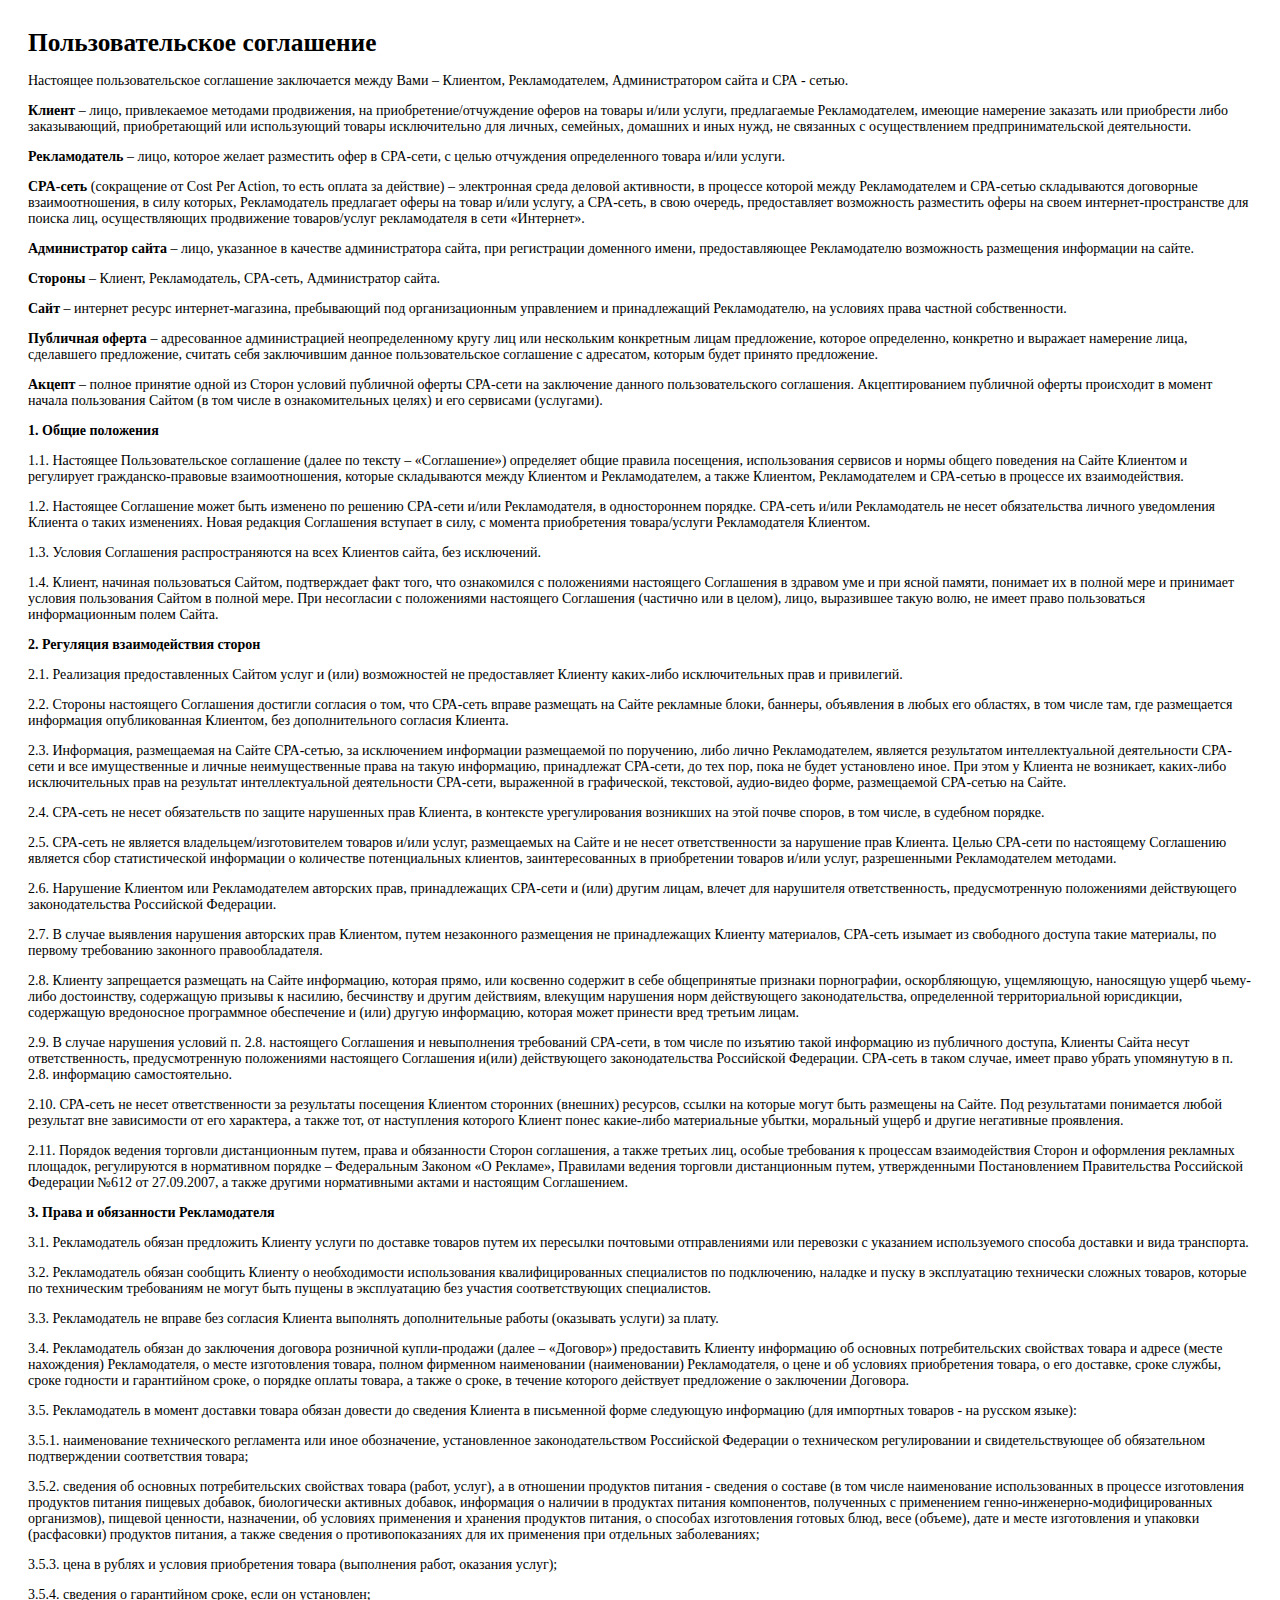
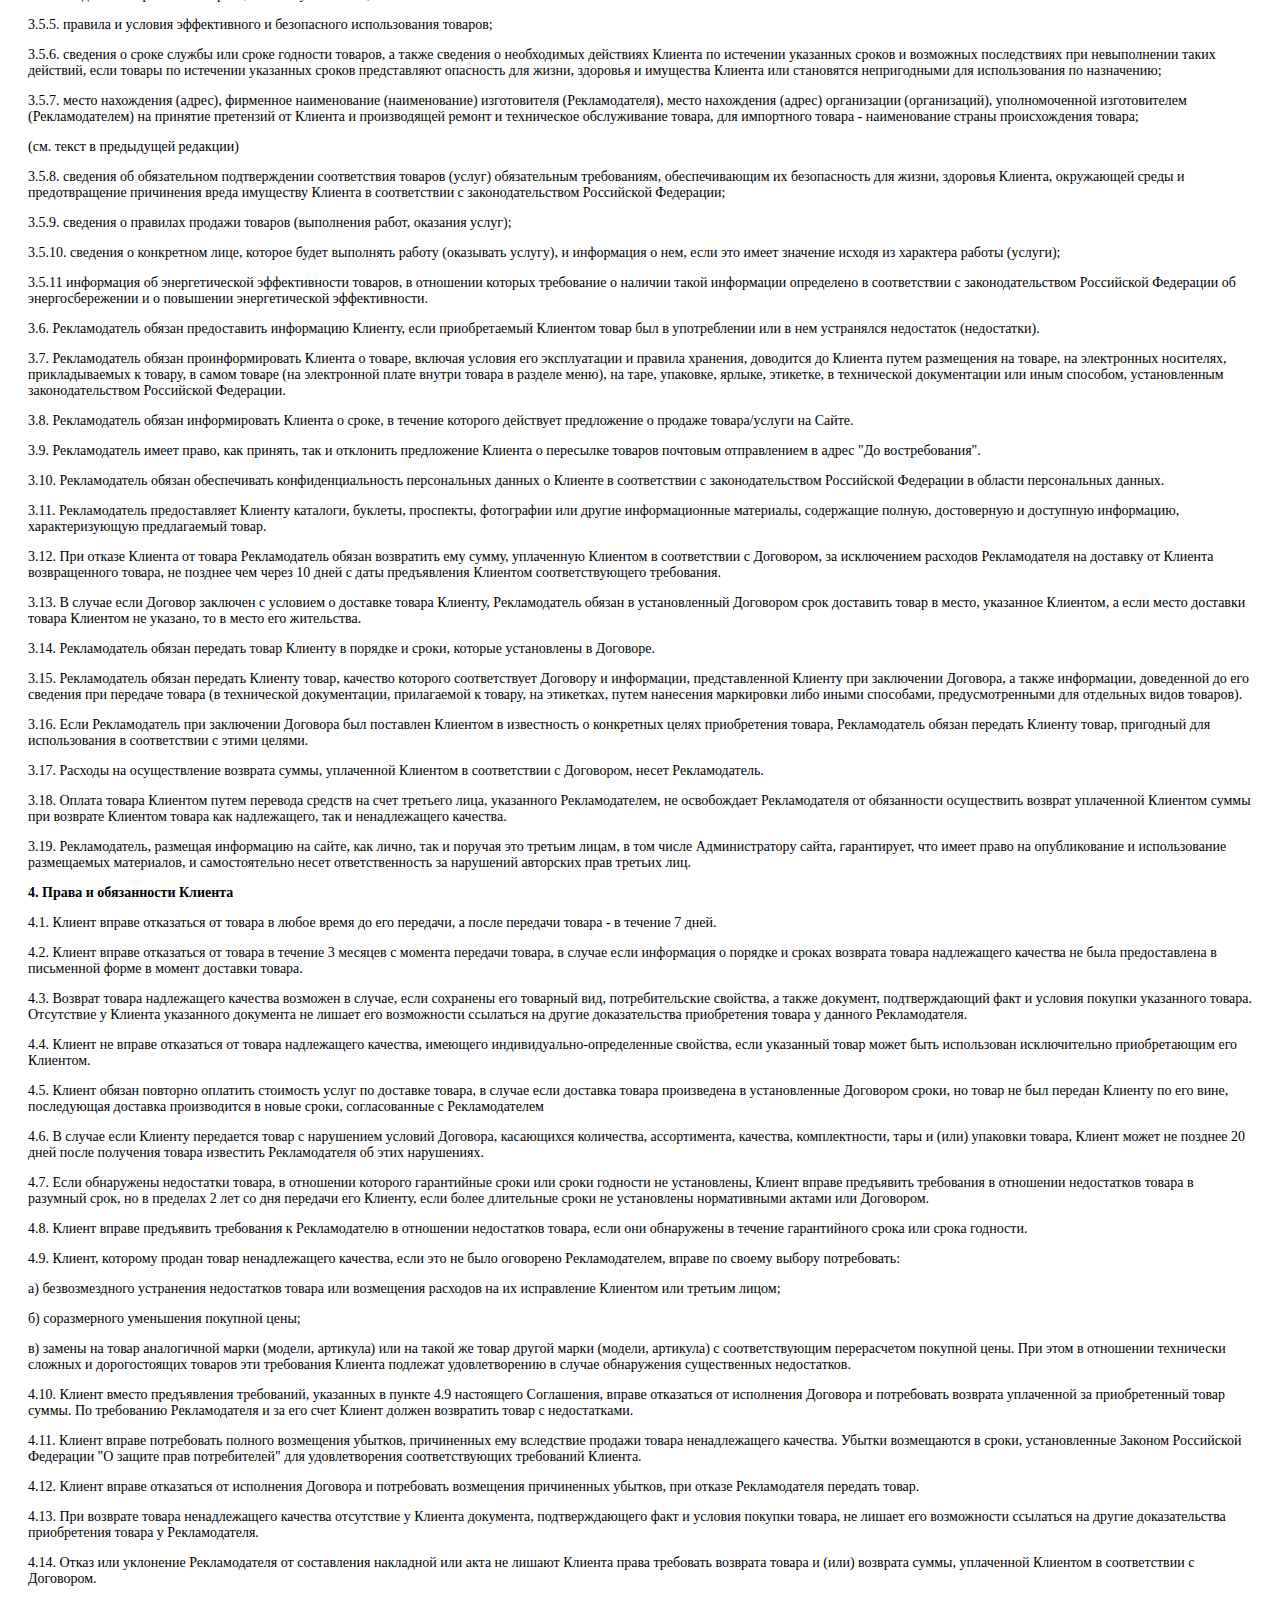
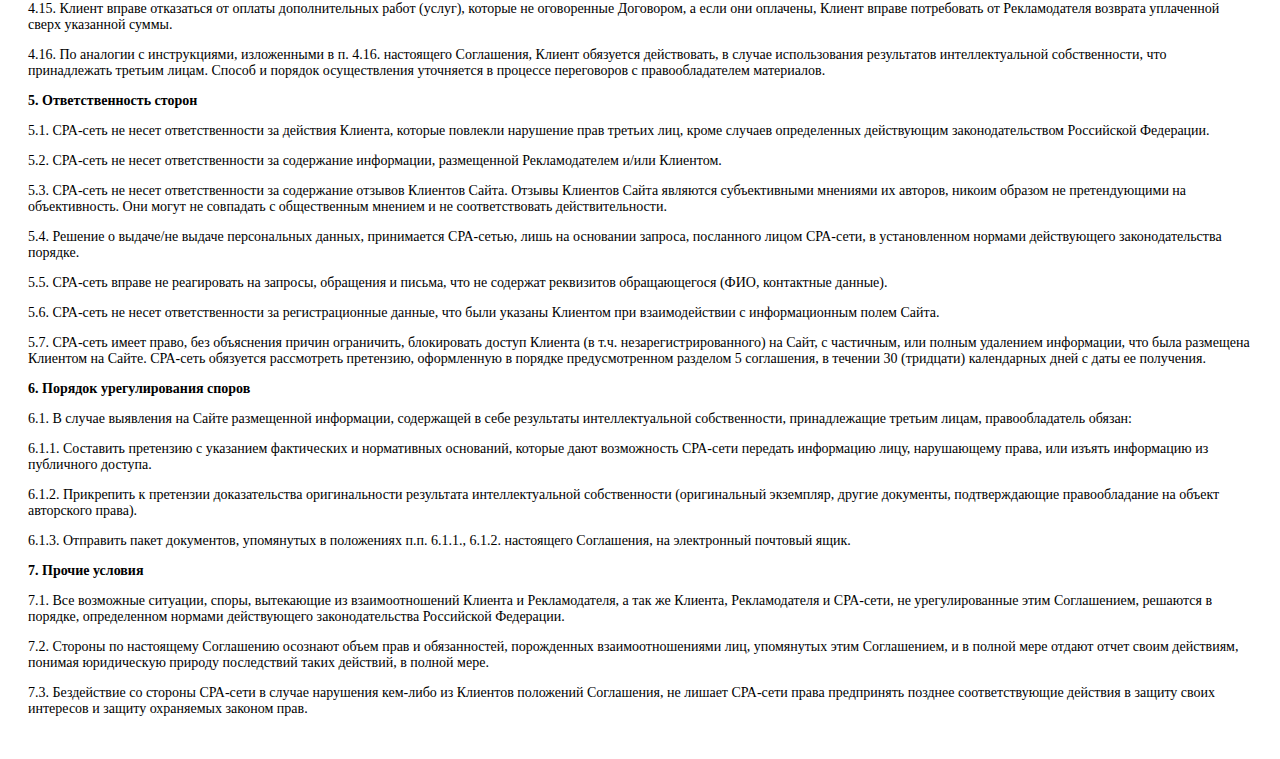
<file: agreement.html>
<html>
<head>
	<title>Пользовательское соглашение</title>
	<meta charset="UTF-8" />
</head>
<body>
<div style="padding: 20px; font-size: 14px;font-family: 'PT Sans';">
	<h1 style="font-family: 'PT Sans'; padding: 0; margin: 0; margin-bottom: 16px; font-size:19pt; font-weight: bold;">Пользовательское соглашение</h1>

	<p>Настоящее пользовательское соглашение заключается между Вами – Клиентом, Рекламодателем, Администратором сайта и СРА - сетью.
	</p>
	<p><strong>Клиент</strong> – лицо, привлекаемое методами продвижения, на приобретение/отчуждение оферов на товары и/или услуги, предлагаемые Рекламодателем, имеющие намерение заказать или приобрести либо заказывающий, приобретающий или использующий товары исключительно для личных, семейных, домашних и иных нужд, не связанных с осуществлением предпринимательской деятельности.
	</p>
	<p><strong>Рекламодатель</strong> – лицо, которое желает разместить офер в CPA-сети, с целью отчуждения определенного товара и/или услуги.
	</p>
	<p><strong>CPA-сеть</strong> (сокращение от Cost Per Action, то есть оплата за действие) – электронная среда деловой активности, в процессе которой между Рекламодателем и СРА-сетью складываются договорные взаимоотношения, в силу которых, Рекламодатель предлагает оферы на товар и/или услугу, а СРА-сеть, в свою очередь, предоставляет возможность разместить оферы на своем интернет-пространстве для поиска лиц, осуществляющих продвижение товаров/услуг рекламодателя в сети «Интернет».
	</p>
	<p><strong>Администратор сайта</strong> – лицо, указанное в качестве администратора сайта, при регистрации доменного имени, предоставляющее Рекламодателю возможность размещения информации на сайте.
	</p>
	<p><strong>Стороны</strong> – Клиент, Рекламодатель, CPA-сеть, Администратор сайта.
	</p>
	<p><strong>Сайт</strong> – интернет ресурс интернет-магазина, пребывающий под организационным управлением и принадлежащий Рекламодателю, на условиях права частной собственности.
	</p>
	<p><strong>Публичная оферта</strong> – адресованное администрацией неопределенному кругу лиц или нескольким конкретным лицам предложение, которое определенно, конкретно и выражает намерение лица, сделавшего предложение, считать себя заключившим данное пользовательское соглашение с адресатом, которым будет принято предложение.
	</p>
	<p><strong>Акцепт</strong> – полное принятие одной из Сторон условий публичной оферты СРА-сети на заключение данного пользовательского соглашения. Акцептированием публичной оферты происходит в момент начала пользования Сайтом (в том числе в ознакомительных целях) и его сервисами (услугами).
	</p>
	<p><strong>1. Общие положения</strong>
	</p>
	<p>1.1. Настоящее Пользовательское соглашение (далее по тексту – «Соглашение») определяет общие правила посещения, использования сервисов и нормы общего поведения на Сайте Клиентом и регулирует гражданско-правовые взаимоотношения, которые складываются между Клиентом и Рекламодателем, а также Клиентом, Рекламодателем и СРА-сетью в процессе их взаимодействия.
	</p>
	<p>1.2. Настоящее Соглашение может быть изменено по решению CPA-сети и/или Рекламодателя, в одностороннем порядке. CPA-сеть и/или Рекламодатель не несет обязательства личного уведомления Клиента о таких изменениях. Новая редакция Соглашения вступает в силу, с момента приобретения товара/услуги Рекламодателя Клиентом.
	</p>
	<p>1.3. Условия Соглашения распространяются на всех Клиентов сайта, без исключений.
	</p>
	<p>1.4. Клиент, начиная пользоваться Сайтом, подтверждает факт того, что ознакомился с положениями настоящего Соглашения в здравом уме и при ясной памяти, понимает их в полной мере и принимает условия пользования Сайтом в полной мере. При несогласии с положениями настоящего Соглашения (частично или в целом), лицо, выразившее такую волю, не имеет право пользоваться информационным полем Сайта.
	</p>
	<p><strong>2. Регуляция взаимодействия сторон</strong>
	</p>
	<p>2.1. Реализация предоставленных Сайтом услуг и (или) возможностей не предоставляет Клиенту каких-либо исключительных прав и привилегий.
	</p>
	<p>2.2. Стороны настоящего Соглашения достигли согласия о том, что СРА-сеть вправе размещать на Сайте рекламные блоки, баннеры, объявления в любых его областях, в том числе там, где размещается информация опубликованная Клиентом, без дополнительного согласия Клиента.
	</p>
	<p>2.3. Информация, размещаемая на Сайте СРА-сетью, за исключением информации размещаемой по поручению, либо лично Рекламодателем, является результатом интеллектуальной деятельности СРА-сети и все имущественные и личные неимущественные права на такую информацию, принадлежат СРА-сети, до тех пор, пока не будет установлено иное. При этом у Клиента не возникает, каких-либо исключительных прав на результат интеллектуальной деятельности СРА-сети, выраженной в графической, текстовой, аудио-видео форме, размещаемой СРА-сетью на Сайте.
	</p>
	<p>2.4. СРА-сеть не несет обязательств по защите нарушенных прав Клиента, в контексте урегулирования возникших на этой почве споров, в том числе, в судебном порядке.
	</p>
	<p>2.5. СРА-сеть не является владельцем/изготовителем товаров и/или услуг, размещаемых на Сайте и не несет ответственности за нарушение прав Клиента. Целью СРА-сети по настоящему Соглашению является сбор статистической информации о количестве потенциальных клиентов, заинтересованных в приобретении товаров и/или услуг, разрешенными Рекламодателем методами.
	</p>
	<p>2.6. Нарушение Клиентом или Рекламодателем авторских прав, принадлежащих СРА-сети и (или) другим лицам, влечет для нарушителя ответственность, предусмотренную положениями действующего законодательства Российской Федерации.
	</p>
	<p>2.7. В случае выявления нарушения авторских прав Клиентом, путем незаконного размещения не принадлежащих Клиенту материалов, СРА-сеть изымает из свободного доступа такие материалы, по первому требованию законного правообладателя.
	</p>
	<p>2.8. Клиенту запрещается размещать на Сайте информацию, которая прямо, или косвенно содержит в себе общепринятые признаки порнографии, оскорбляющую, ущемляющую, наносящую ущерб чьему-либо достоинству, содержащую призывы к насилию, бесчинству и другим действиям, влекущим нарушения норм действующего законодательства, определенной территориальной юрисдикции, содержащую вредоносное программное обеспечение и (или) другую информацию, которая может принести вред третьим лицам.
	</p>
	<p>2.9. В случае нарушения условий п. 2.8. настоящего Соглашения и невыполнения требований СРА-сети, в том числе по изъятию такой информацию из публичного доступа, Клиенты Сайта несут ответственность, предусмотренную положениями настоящего Соглашения и(или) действующего законодательства Российской Федерации. СРА-сеть в таком случае, имеет право убрать упомянутую в п. 2.8. информацию самостоятельно.
	</p>
	<p>2.10. СРА-сеть не несет ответственности за результаты посещения Клиентом сторонних (внешних) ресурсов, ссылки на которые могут быть размещены на Сайте. Под результатами понимается любой результат вне зависимости от его характера, а также тот, от наступления которого Клиент понес какие-либо материальные убытки, моральный ущерб и другие негативные проявления.
	</p>
	<p>2.11. Порядок ведения торговли дистанционным путем, права и обязанности Сторон соглашения, а также третьих лиц, особые требования к процессам взаимодействия Сторон и оформления рекламных площадок, регулируются в нормативном порядке – Федеральным Законом «О Рекламе», Правилами ведения торговли дистанционным путем, утвержденными Постановлением Правительства Российской Федерации №612 от 27.09.2007, а также другими нормативными актами и настоящим Соглашением.
	</p>
	<p><strong>3. Права и обязанности Рекламодателя</strong>
	</p>
	<p>3.1. Рекламодатель обязан предложить Клиенту услуги по доставке товаров путем их пересылки почтовыми отправлениями или перевозки с указанием используемого способа доставки и вида транспорта.
	</p>
	<p>3.2. Рекламодатель обязан сообщить Клиенту о необходимости использования квалифицированных специалистов по подключению, наладке и пуску в эксплуатацию технически сложных товаров, которые по техническим требованиям не могут быть пущены в эксплуатацию без участия соответствующих специалистов.
	</p>
	<p>3.3. Рекламодатель не вправе без согласия Клиента выполнять дополнительные работы (оказывать услуги) за плату.
	</p>
	<p>3.4. Рекламодатель обязан до заключения договора розничной купли-продажи (далее – «Договор») предоставить Клиенту информацию об основных потребительских свойствах товара и адресе (месте нахождения) Рекламодателя, о месте изготовления товара, полном фирменном наименовании (наименовании) Рекламодателя, о цене и об условиях приобретения товара, о его доставке, сроке службы, сроке годности и гарантийном сроке, о порядке оплаты товара, а также о сроке, в течение которого действует предложение о заключении Договора.
	</p>
	<p>3.5. Рекламодатель в момент доставки товара обязан довести до сведения Клиента в письменной форме следующую информацию (для импортных товаров - на русском языке):
	</p>
	<p>3.5.1. наименование технического регламента или иное обозначение, установленное законодательством Российской Федерации о техническом регулировании и свидетельствующее об обязательном подтверждении соответствия товара;
	</p>
	<p>3.5.2. сведения об основных потребительских свойствах товара (работ, услуг), а в отношении продуктов питания - сведения о составе (в том числе наименование использованных в процессе изготовления продуктов питания пищевых добавок, биологически активных добавок, информация о наличии в продуктах питания компонентов, полученных с применением генно-инженерно-модифицированных организмов), пищевой ценности, назначении, об условиях применения и хранения продуктов питания, о способах изготовления готовых блюд, весе (объеме), дате и месте изготовления и упаковки (расфасовки) продуктов питания, а также сведения о противопоказаниях для их применения при отдельных заболеваниях;
	</p>
	<p>3.5.3. цена в рублях и условия приобретения товара (выполнения работ, оказания услуг);
	</p>
	<p>3.5.4. сведения о гарантийном сроке, если он установлен;
	</p>
	<p>3.5.5. правила и условия эффективного и безопасного использования товаров;
	</p>
	<p>3.5.6. сведения о сроке службы или сроке годности товаров, а также сведения о необходимых действиях Клиента по истечении указанных сроков и возможных последствиях при невыполнении таких действий, если товары по истечении указанных сроков представляют опасность для жизни, здоровья и имущества Клиента или становятся непригодными для использования по назначению;
	</p>
	<p>3.5.7. место нахождения (адрес), фирменное наименование (наименование) изготовителя (Рекламодателя), место нахождения (адрес) организации (организаций), уполномоченной изготовителем (Рекламодателем) на принятие претензий от Клиента и производящей ремонт и техническое обслуживание товара, для импортного товара - наименование страны происхождения товара;
	</p>
	<p>(см. текст в предыдущей редакции)
	</p>
	<p>3.5.8. сведения об обязательном подтверждении соответствия товаров (услуг) обязательным требованиям, обеспечивающим их безопасность для жизни, здоровья Клиента, окружающей среды и предотвращение причинения вреда имуществу Клиента в соответствии с законодательством Российской Федерации;
	</p>
	<p>3.5.9. сведения о правилах продажи товаров (выполнения работ, оказания услуг);
	</p>
	<p>3.5.10. сведения о конкретном лице, которое будет выполнять работу (оказывать услугу), и информация о нем, если это имеет значение исходя из характера работы (услуги);
	</p>
	<p>3.5.11 информация об энергетической эффективности товаров, в отношении которых требование о наличии такой информации определено в соответствии с законодательством Российской Федерации об энергосбережении и о повышении энергетической эффективности.
	</p>
	<p>3.6. Рекламодатель обязан предоставить информацию Клиенту, если приобретаемый Клиентом товар был в употреблении или в нем устранялся недостаток (недостатки).
	</p>
	<p>3.7. Рекламодатель обязан проинформировать Клиента о товаре, включая условия его эксплуатации и правила хранения, доводится до Клиента путем размещения на товаре, на электронных носителях, прикладываемых к товару, в самом товаре (на электронной плате внутри товара в разделе меню), на таре, упаковке, ярлыке, этикетке, в технической документации или иным способом, установленным законодательством Российской Федерации.
	</p>
	<p>3.8. Рекламодатель обязан информировать Клиента о сроке, в течение которого действует предложение о продаже товара/услуги на Сайте.
	</p>
	<p>3.9. Рекламодатель имеет право, как принять, так и отклонить предложение Клиента о пересылке товаров почтовым отправлением в адрес "До востребования".
	</p>
	<p>3.10. Рекламодатель обязан обеспечивать конфиденциальность персональных данных о Клиенте в соответствии с законодательством Российской Федерации в области персональных данных.
	</p>
	<p>3.11. Рекламодатель предоставляет Клиенту каталоги, буклеты, проспекты, фотографии или другие информационные материалы, содержащие полную, достоверную и доступную информацию, характеризующую предлагаемый товар.
	</p>
	<p>3.12. При отказе Клиента от товара Рекламодатель обязан возвратить ему сумму, уплаченную Клиентом в соответствии с Договором, за исключением расходов Рекламодателя на доставку от Клиента возвращенного товара, не позднее чем через 10 дней с даты предъявления Клиентом соответствующего требования.
	</p>
	<p>3.13. В случае если Договор заключен с условием о доставке товара Клиенту, Рекламодатель обязан в установленный Договором срок доставить товар в место, указанное Клиентом, а если место доставки товара Клиентом не указано, то в место его жительства.
	</p>
	<p>3.14. Рекламодатель обязан передать товар Клиенту в порядке и сроки, которые установлены в Договоре.
	</p>
	<p>3.15. Рекламодатель обязан передать Клиенту товар, качество которого соответствует Договору и информации, представленной Клиенту при заключении Договора, а также информации, доведенной до его сведения при передаче товара (в технической документации, прилагаемой к товару, на этикетках, путем нанесения маркировки либо иными способами, предусмотренными для отдельных видов товаров).
	</p>
	<p>3.16. Если Рекламодатель при заключении Договора был поставлен Клиентом в известность о конкретных целях приобретения товара, Рекламодатель обязан передать Клиенту товар, пригодный для использования в соответствии с этими целями.
	</p>
	<p>3.17. Расходы на осуществление возврата суммы, уплаченной Клиентом в соответствии с Договором, несет Рекламодатель.
	</p>
	<p>3.18. Оплата товара Клиентом путем перевода средств на счет третьего лица, указанного Рекламодателем, не освобождает Рекламодателя от обязанности осуществить возврат уплаченной Клиентом суммы при возврате Клиентом товара как надлежащего, так и ненадлежащего качества.
	</p>
	<p>3.19. Рекламодатель, размещая информацию на сайте, как лично, так и поручая это третьим лицам, в том числе Администратору сайта, гарантирует, что имеет право на опубликование и использование размещаемых материалов, и самостоятельно несет ответственность за нарушений авторских прав третьих лиц.
	</p>
	<p><strong>4. Права и обязанности Клиента</strong>
	</p>
	<p>4.1. Клиент вправе отказаться от товара в любое время до его передачи, а после передачи товара - в течение 7 дней.
	</p>
	<p>4.2. Клиент вправе отказаться от товара в течение 3 месяцев с момента передачи товара, в случае если информация о порядке и сроках возврата товара надлежащего качества не была предоставлена в письменной форме в момент доставки товара.
	</p>
	<p>4.3. Возврат товара надлежащего качества возможен в случае, если сохранены его товарный вид, потребительские свойства, а также документ, подтверждающий факт и условия покупки указанного товара. Отсутствие у Клиента указанного документа не лишает его возможности ссылаться на другие доказательства приобретения товара у данного Рекламодателя.
	</p>
	<p>4.4. Клиент не вправе отказаться от товара надлежащего качества, имеющего индивидуально-определенные свойства, если указанный товар может быть использован исключительно приобретающим его Клиентом.
	</p>
	<p>4.5. Клиент обязан повторно оплатить стоимость услуг по доставке товара, в случае если доставка товара произведена в установленные Договором сроки, но товар не был передан Клиенту по его вине, последующая доставка производится в новые сроки, согласованные с Рекламодателем
	</p>
	<p>4.6. В случае если Клиенту передается товар с нарушением условий Договора, касающихся количества, ассортимента, качества, комплектности, тары и (или) упаковки товара, Клиент может не позднее 20 дней после получения товара известить Рекламодателя об этих нарушениях.
	</p>
	<p>4.7. Если обнаружены недостатки товара, в отношении которого гарантийные сроки или сроки годности не установлены, Клиент вправе предъявить требования в отношении недостатков товара в разумный срок, но в пределах 2 лет со дня передачи его Клиенту, если более длительные сроки не установлены нормативными актами или Договором.
	</p>
	<p>4.8. Клиент вправе предъявить требования к Рекламодателю в отношении недостатков товара, если они обнаружены в течение гарантийного срока или срока годности.
	</p>
	<p>4.9. Клиент, которому продан товар ненадлежащего качества, если это не было оговорено Рекламодателем, вправе по своему выбору потребовать:
	</p>
	<p>а) безвозмездного устранения недостатков товара или возмещения расходов на их исправление Клиентом или третьим лицом;
	</p>
	<p>б) соразмерного уменьшения покупной цены;
	</p>
	<p>в) замены на товар аналогичной марки (модели, артикула) или на такой же товар другой марки (модели, артикула) с соответствующим перерасчетом покупной цены. При этом в отношении технически сложных и дорогостоящих товаров эти требования Клиента подлежат удовлетворению в случае обнаружения существенных недостатков.
	</p>
	<p>4.10. Клиент вместо предъявления требований, указанных в пункте 4.9 настоящего Соглашения, вправе отказаться от исполнения Договора и потребовать возврата уплаченной за приобретенный товар суммы. По требованию Рекламодателя и за его счет Клиент должен возвратить товар с недостатками.
	</p>
	<p>4.11. Клиент вправе потребовать полного возмещения убытков, причиненных ему вследствие продажи товара ненадлежащего качества. Убытки возмещаются в сроки, установленные Законом Российской Федерации "О защите прав потребителей" для удовлетворения соответствующих требований Клиента.
	</p>
	<p>4.12. Клиент вправе отказаться от исполнения Договора и потребовать возмещения причиненных убытков, при отказе Рекламодателя передать товар.
	</p>
	<p>4.13. При возврате товара ненадлежащего качества отсутствие у Клиента документа, подтверждающего факт и условия покупки товара, не лишает его возможности ссылаться на другие доказательства приобретения товара у Рекламодателя.
	</p>
	<p>4.14. Отказ или уклонение Рекламодателя от составления накладной или акта не лишают Клиента права требовать возврата товара и (или) возврата суммы, уплаченной Клиентом в соответствии с Договором.
	</p>
	<p>4.15. Клиент вправе отказаться от оплаты дополнительных работ (услуг), которые не оговоренные Договором, а если они оплачены, Клиент вправе потребовать от Рекламодателя возврата уплаченной сверх указанной суммы.
	</p>
	<p>4.16. По аналогии с инструкциями, изложенными в п. 4.16. настоящего Соглашения, Клиент обязуется действовать, в случае использования результатов интеллектуальной собственности, что принадлежать третьим лицам. Способ и порядок осуществления уточняется в процессе переговоров с правообладателем материалов.
	</p>
	<p><strong>5. Ответственность сторон</strong>
	</p>
	<p>5.1. СРА-сеть не несет ответственности за действия Клиента, которые повлекли нарушение прав третьих лиц, кроме случаев определенных действующим законодательством Российской Федерации.
	</p>
	<p>5.2. СРА-сеть не несет ответственности за содержание информации, размещенной Рекламодателем и/или Клиентом.
	</p>
	<p>5.3. СРА-сеть не несет ответственности за содержание отзывов Клиентов Сайта. Отзывы Клиентов Сайта являются субъективными мнениями их авторов, никоим образом не претендующими на объективность. Они могут не совпадать с общественным мнением и не соответствовать действительности.
	</p>
	<p>5.4. Решение о выдаче/не выдаче персональных данных, принимается СРА-сетью, лишь на основании запроса, посланного лицом СРА-сети, в установленном нормами действующего законодательства порядке.
	</p>
	<p>5.5. СРА-сеть вправе не реагировать на запросы, обращения и письма, что не содержат реквизитов обращающегося (ФИО, контактные данные).
	</p>
	<p>5.6. СРА-сеть не несет ответственности за регистрационные данные, что были указаны Клиентом при взаимодействии с информационным полем Сайта.
	</p>
	<p>5.7. СРА-сеть имеет право, без объяснения причин ограничить, блокировать доступ Клиента (в т.ч. незарегистрированного) на Сайт, с частичным, или полным удалением информации, что была размещена Клиентом на Сайте. СРА-сеть обязуется рассмотреть претензию, оформленную в порядке предусмотренном разделом 5 соглашения, в течении 30 (тридцати) календарных дней с даты ее получения.
	</p>
	<p><strong>6. Порядок урегулирования споров</strong>
	</p>
	<p>6.1. В случае выявления на Сайте размещенной информации, содержащей в себе результаты интеллектуальной собственности, принадлежащие третьим лицам, правообладатель обязан:
	</p>
	<p>6.1.1. Составить претензию с указанием фактических и нормативных оснований, которые дают возможность СРА-сети передать информацию лицу, нарушающему права, или изъять информацию из публичного доступа.
	</p>
	<p>6.1.2. Прикрепить к претензии доказательства оригинальности результата интеллектуальной собственности (оригинальный экземпляр, другие документы, подтверждающие правообладание на объект авторского права).
	</p>
	<p>6.1.3. Отправить пакет документов, упомянутых в положениях п.п. 6.1.1., 6.1.2. настоящего Соглашения, на электронный почтовый ящик.</a>
	</p>
	<p><strong>7. Прочие условия</strong>
	</p>
	<p>7.1. Все возможные ситуации, споры, вытекающие из взаимоотношений Клиента и Рекламодателя, а так же Клиента, Рекламодателя и СРА-сети, не урегулированные этим Соглашением, решаются в порядке, определенном нормами действующего законодательства Российской Федерации.
	</p>
	<p>7.2. Стороны по настоящему Соглашению осознают объем прав и обязанностей, порожденных взаимоотношениями лиц, упомянутых этим Соглашением, и в полной мере отдают отчет своим действиям, понимая юридическую природу последствий таких действий, в полной мере.
	</p>
	<p>7.3. Бездействие со стороны СРА-сети в случае нарушения кем-либо из Клиентов положений Соглашения, не лишает СРА-сети права предпринять позднее соответствующие действия в защиту своих интересов и защиту охраняемых законом прав.
	</p>
</body>
</html>
</file>
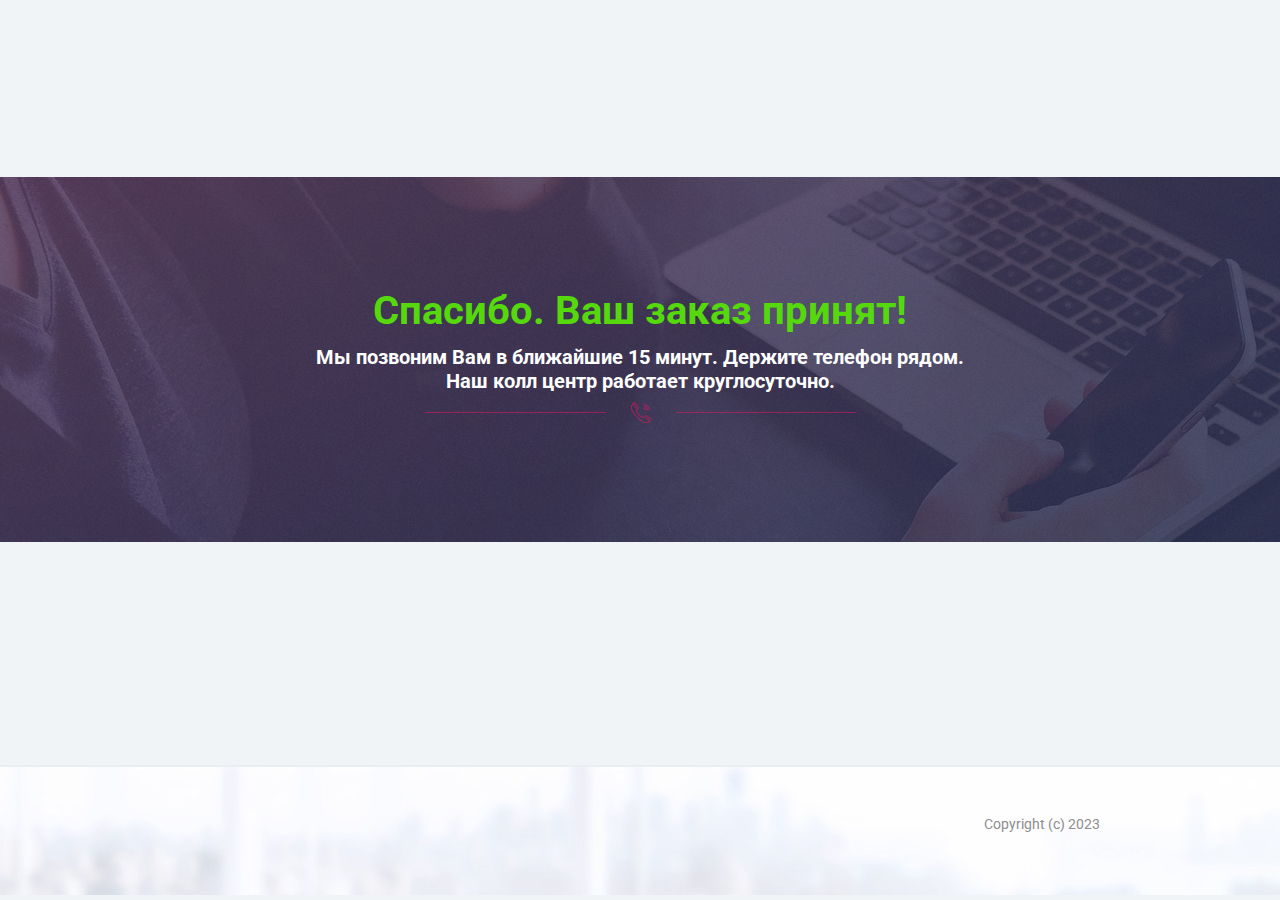
<file: call.html>
<!DOCTYPE html>
<html>

<head>
    <title>Спецпредложение от нашего интернет-магазина, товары по супер цене! Скидки до 80%.</title>
    <meta http-equiv="Content-Type" content="text/html; charset=utf-8">
    <meta name="viewport" content="width=device-width, initial-scale=1.0">

    <link rel="icon" href="/assets_pages/upsells/favicon.ico" type="image/x-icon">
    <link rel="shortcut icon" href="/assets_pages/upsells/favicon.ico" type="image/x-icon">
    <link href='//fonts.googleapis.com/css?family=Roboto:400,300,500,300italic,700&subset=latin,cyrillic'
        rel='stylesheet' type='text/css'>
    <link media="all" href="/assets_pages/upsells/css/main.css?v=0.1" rel="stylesheet" type="text/css">
    <link media="all" href="/assets_pages/upsells/css/hint.css" rel="stylesheet" type="text/css">

    <script src="//ajax.googleapis.com/ajax/libs/jquery/2.1.3/jquery.min.js"></script>
    <script src="/assets_pages/upsells/js/jquery.placeholder.js"></script>
    <script src="/assets_pages/js/lib.js"></script>
    <script src="/assets_pages/upsells/js/init.js"></script>

    <script>
        $(function () {
            $('.btn_ss_holder').click(function () {
                Lib.request('/ContactCollector/ajaxCollect', {
                    fio: '',
                    email: $('#email_subscribe').val(),
                    product_id: '',
                    ip_addr: ''
                }, function (result, data) {
                    if (!result && data)
                        return alert(data);
                    if (result)
                        $('.desc_cc_holder').html('<div class="thanks"><b>Спасибо за участие!</b><br><span>На Вашу почту выслано письмо для подтверждения подписки</span></div>');
                });
            });
        });
    </script>

</head>

<body class="man" style="background-color: #f1f4f6;">
    <div class="first-block">
        <div class="wrapper">
            <div class="wrap">
                <div class="top-title top-title-c">
                    <h2 style="color: #55d90d;">Спасибо. Ваш заказ принят!</h2>
                    <div style="color: white; font-weight: bold;">Мы позвоним Вам в ближайшие 15 минут. Держите телефон
                        рядом.<br />
                        Наш колл центр работает круглосуточно.</div>
                </div>
            </div>
        </div>
    </div>


    <div class="section footer">
        <div class="wrap clearfix">
            <div class="right">
                <p>Copyright (c) 2023</p>
            </div>
        </div>
    </div>

    <!--PopUp-->
    <div class="popup reg_form reg_form_pop">
        <a class="close">Close</a>

        <h2 id="center1">Написать отзыв</h2>

        <div>
            <form id="comment-form" action="" class="clearfix">
                <div>
                    <input type="text" placeholder="Введите ваше имя" required="">
                </div>
                <div>
                    <textarea cols="" rows="8" placeholder="Введите текст отзыва" required=""></textarea>
                </div>
                <button type="submit">Отправить</button>
            </form>
        </div>
    </div>






</body>

</html>
</file>
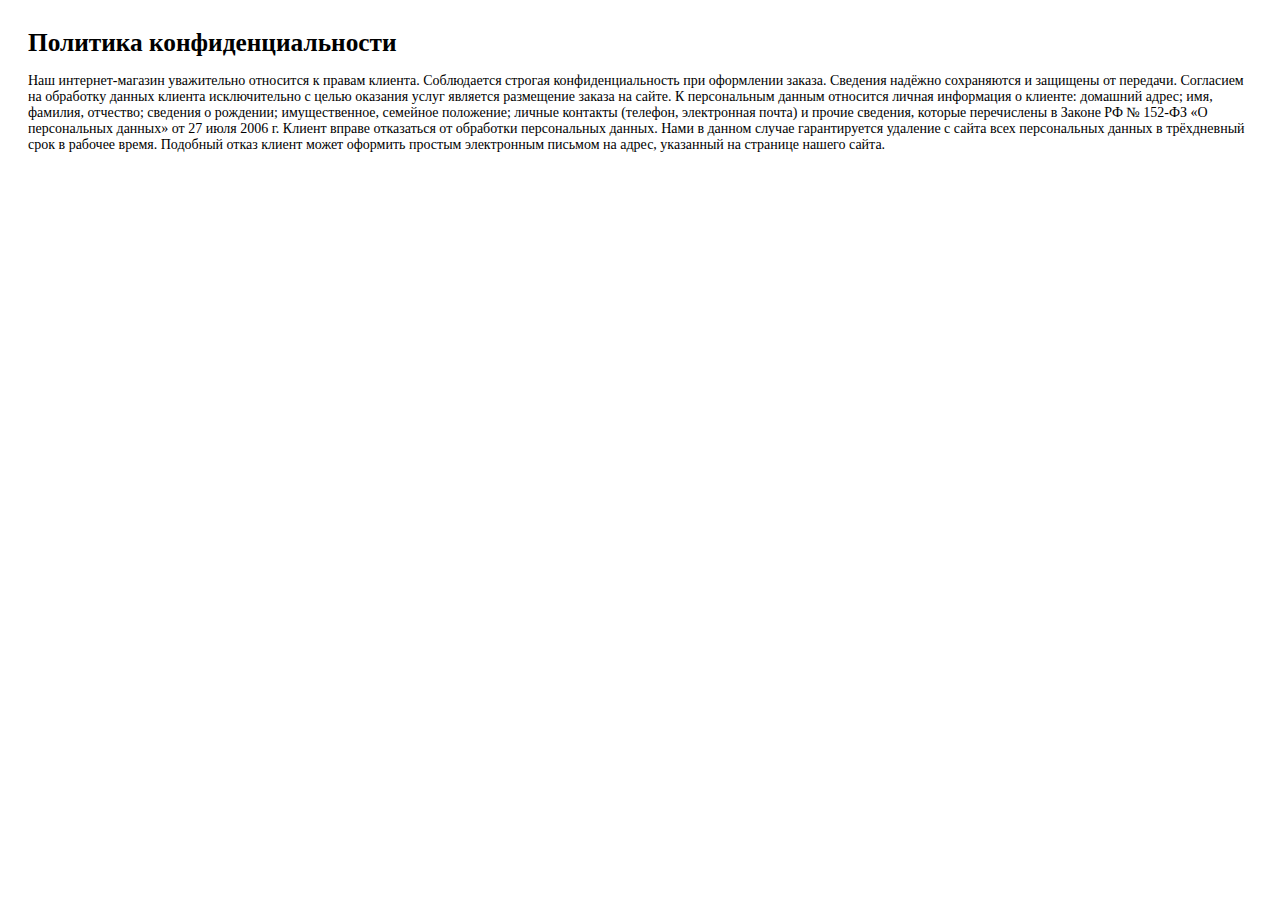
<file: politics.html>
<html>
<head>
	<title>Политика конфиденциальности</title>
<meta charset="UTF-8" />
</head>
<body>
<div style="padding: 20px; font-size: 14px;font-family: 'PT Sans';">
	<h1 style="font-family: 'PT Sans'; padding: 0; margin: 0; margin-bottom: 16px; font-size:19pt; font-weight: bold;">Политика конфиденциальности</h1>
		
Наш интернет-магазин уважительно относится к правам клиента. Соблюдается строгая конфиденциальность при оформлении заказа. Сведения надёжно сохраняются и защищены от передачи.

Согласием на обработку данных клиента исключительно с целью оказания услуг является размещение заказа на сайте.

К персональным данным относится личная информация о клиенте: домашний адрес; имя, фамилия, отчество; сведения о рождении; имущественное, семейное положение; личные контакты (телефон, электронная почта) и прочие сведения, которые перечислены в Законе РФ № 152-ФЗ «О персональных данных» от 27 июля 2006 г.

Клиент вправе отказаться от обработки персональных данных. Нами в данном случае гарантируется удаление с сайта всех персональных данных в трёхдневный срок в рабочее время. Подобный отказ клиент может оформить простым электронным письмом на адрес, указанный на странице нашего сайта.
</body>
</html>
</file>
<file: assets_pages/upsells/css/hint.css>
/*! Hint.css - v1.3.3 - 2014-07-06
* http://kushagragour.in/lab/hint/
* Copyright (c) 2014 Kushagra Gour; Licensed MIT */

/*-------------------------------------*\
	HINT.css - A CSS tooltip library
\*-------------------------------------*/
/**
 * HINT.css is a tooltip library made in pure CSS.
 *
 * Source: https://github.com/chinchang/hint.css
 * Demo: http://kushagragour.in/lab/hint/
 *
 * Release under The MIT License
 *
 */
/**
 * source: hint-core.scss
 *
 * Defines the basic styling for the tooltip.
 * Each tooltip is made of 2 parts:
 * 	1) body (:after)
 * 	2) arrow (:before)
 *
 * Classes added:
 * 	1) hint
 */
.hint, [data-hint] {
  position: relative;
  display: inline-block;
  /**
   * tooltip arrow
   */
  /**
   * tooltip body
   */ }
  .hint:before, .hint:after, [data-hint]:before, [data-hint]:after {
    position: absolute;
    -webkit-transform: translate3d(0, 0, 0);
    -moz-transform: translate3d(0, 0, 0);
    transform: translate3d(0, 0, 0);
    visibility: hidden;
    opacity: 0;
    z-index: 1000000;
    pointer-events: none;
    -webkit-transition: 0.3s ease;
    -moz-transition: 0.3s ease;
    transition: 0.3s ease;
    -webkit-transition-delay: 0ms;
    -moz-transition-delay: 0ms;
    transition-delay: 0ms; }
  .hint:hover:before, .hint:hover:after, .hint:focus:before, .hint:focus:after, [data-hint]:hover:before, [data-hint]:hover:after, [data-hint]:focus:before, [data-hint]:focus:after {
    visibility: visible;
    opacity: 1; }
  .hint:hover:before, .hint:hover:after, [data-hint]:hover:before, [data-hint]:hover:after {
    -webkit-transition-delay: 100ms;
    -moz-transition-delay: 100ms;
    transition-delay: 100ms; }
  .hint:before, [data-hint]:before {
    content: '';
    position: absolute;
    background: transparent;
    border: 6px solid transparent;
    z-index: 1000001; }
  .hint:after, [data-hint]:after {
    content: attr(data-hint);
    background: #fff;
    color: #f5f5f5;
    padding: 8px 10px;
    font-size: 13px;
    line-height: 14px;
    }

/**
 * source: hint-position.scss
 *
 * Defines the positoning logic for the tooltips.
 *
 * Classes added:
 * 	1) hint--top
 * 	2) hint--bottom
 * 	3) hint--left
 * 	4) hint--right
 */
/**
 * set default color for tooltip arrows
 */
.hint--top:before {
  border-top-color: #383838; }

.hint--bottom:before {
  border-bottom-color: #383838; }

.hint--left:before {
  border-left-color: #383838; }

.hint--right:before {
  border-right-color: #383838; }

/**
 * top tooltip
 */
.hint--top:before {
  margin-bottom: -12px; }
.hint--top:after {
  margin-left: -18px; }
.hint--top:before, .hint--top:after {
  bottom: 100%;
  left: 38%; }
.hint--top:hover:after, .hint--top:hover:before, .hint--top:focus:after, .hint--top:focus:before {
  -webkit-transform: translateY(-8px);
  -moz-transform: translateY(-8px);
  transform: translateY(-8px); }

/**
 * bottom tooltip
 */
.hint--bottom:before {
  margin-top: -12px; }
.hint--bottom:after {
  margin-left: -18px; }
.hint--bottom:before, .hint--bottom:after {
  top: 100%;
  left: 50%; }
.hint--bottom:hover:after, .hint--bottom:hover:before, .hint--bottom:focus:after, .hint--bottom:focus:before {
  -webkit-transform: translateY(8px);
  -moz-transform: translateY(8px);
  transform: translateY(8px); }

/**
 * right tooltip
 */
.hint--right:before {
  margin-left: -12px;
  margin-bottom: -6px; }
.hint--right:after {
  margin-bottom: -14px; }
.hint--right:before, .hint--right:after {
  left: 100%;
  bottom: 50%; }
.hint--right:hover:after, .hint--right:hover:before, .hint--right:focus:after, .hint--right:focus:before {
  -webkit-transform: translateX(8px);
  -moz-transform: translateX(8px);
  transform: translateX(8px); }

/**
 * left tooltip
 */
.hint--left:before {
  margin-right: -12px;
  margin-bottom: -6px; }
.hint--left:after {
  margin-bottom: -14px; }
.hint--left:before, .hint--left:after {
  right: 100%;
  bottom: 50%; }
.hint--left:hover:after, .hint--left:hover:before, .hint--left:focus:after, .hint--left:focus:before {
  -webkit-transform: translateX(-8px);
  -moz-transform: translateX(-8px);
  transform: translateX(-8px); }

/**
 * source: hint-color-types.scss
 *
 * Contains tooltips of various types based on color differences.
 *
 * Classes added:
 * 	1) hint--error
 * 	2) hint--warning
 * 	3) hint--info
 * 	4) hint--success
 *
 */
/**
 * Error
 */
.hint--error:after {
  background-color: #b34e4d;
  text-shadow: 0 -1px 0px #592726; }
.hint--error.hint--top:before {
  border-top-color: #b34e4d; }
.hint--error.hint--bottom:before {
  border-bottom-color: #b34e4d; }
.hint--error.hint--left:before {
  border-left-color: #b34e4d; }
.hint--error.hint--right:before {
  border-right-color: #b34e4d; }

/**
 * Warning
 */
.hint--warning:after {
  background-color: #c09854;
  text-shadow: 0 -1px 0px #6c5328; }
.hint--warning.hint--top:before {
  border-top-color: #c09854; }
.hint--warning.hint--bottom:before {
  border-bottom-color: #c09854; }
.hint--warning.hint--left:before {
  border-left-color: #c09854; }
.hint--warning.hint--right:before {
  border-right-color: #c09854; }

/**
 * Info
 */
.hint--info:after {
  width: 120px;  
  background-color: #333;
}
.hint--info.hint--top:before {
  border-top-color: #333; }
.hint--info.hint--bottom:before {
  border-bottom-color: #333; }
.hint--info.hint--left:before {
  border-left-color: #333; }
.hint--info.hint--right:before {
  border-right-color: #333; }

/**
 * Success
 */
.hint--success:after {
  background-color: #458746;
  text-shadow: 0 -1px 0px #1a321a; }
.hint--success.hint--top:before {
  border-top-color: #458746; }
.hint--success.hint--bottom:before {
  border-bottom-color: #458746; }
.hint--success.hint--left:before {
  border-left-color: #458746; }
.hint--success.hint--right:before {
  border-right-color: #458746; }

/**
 * source: hint-always.scss
 *
 * Defines a persisted tooltip which shows always.
 *
 * Classes added:
 * 	1) hint--always
 *
 */
.hint--always:after, .hint--always:before {
  opacity: 1;
  visibility: visible; }
.hint--always.hint--top:after, .hint--always.hint--top:before {
  -webkit-transform: translateY(-8px);
  -moz-transform: translateY(-8px);
  transform: translateY(-8px); }
.hint--always.hint--bottom:after, .hint--always.hint--bottom:before {
  -webkit-transform: translateY(8px);
  -moz-transform: translateY(8px);
  transform: translateY(8px); }
.hint--always.hint--left:after, .hint--always.hint--left:before {
  -webkit-transform: translateX(-8px);
  -moz-transform: translateX(-8px);
  transform: translateX(-8px); }
.hint--always.hint--right:after, .hint--always.hint--right:before {
  -webkit-transform: translateX(8px);
  -moz-transform: translateX(8px);
  transform: translateX(8px); }

/**
 * source: hint-rounded.scss
 *
 * Defines rounded corner tooltips.
 *
 * Classes added:
 * 	1) hint--rounded
 *
 */
.hint--rounded:after {
  border-radius: 4px; }

/**
 * source: hint-effects.scss
 *
 * Defines various transition effects for the tooltips.
 *
 * Classes added:
 * 	1) hint--no-animate
 * 	2) hint--bounce
 *
 */
.hint--no-animate:before, .hint--no-animate:after {
  -webkit-transition-duration: 0ms;
  -moz-transition-duration: 0ms;
  transition-duration: 0ms; }

.hint--bounce:before, .hint--bounce:after {
  -webkit-transition: opacity 0.3s ease, visibility 0.3s ease, -webkit-transform 0.3s cubic-bezier(0.71, 1.7, 0.77, 1.24);
  -moz-transition: opacity 0.3s ease, visibility 0.3s ease, -moz-transform 0.3s cubic-bezier(0.71, 1.7, 0.77, 1.24);
  transition: opacity 0.3s ease, visibility 0.3s ease, transform 0.3s cubic-bezier(0.71, 1.7, 0.77, 1.24); }
</file>
<file: assets_pages/upsells/css/main.css>
/*reset*/
html, body, div, span, applet, object, iframe, h1, h2, h3, h4, h5, h6,
p, blockquote, pre, a, abbr, acronym, address, big, cite, code, del, dfn,
em, img, ins, kbd, q, s, samp, small, strike, strong, sub, sup, tt, var, b,
u, i, center, dl, dt, dd, ol, ul, li, fieldset, form, label, legend, table,
caption, tbody, tfoot, thead, tr, th, td, article, aside, canvas, details,
embed, figure, figcaption, footer, header, menu, nav, output, ruby, section,
summary, time, mark, audio, video { margin: 0; padding: 0; border: 0; outline: 0;}

/* HTML5 display-role reset for older browsers */

article, aside, details, figcaption, figure, footer, header, menu, nav, section, main {display: block;}

ol, ul {list-style: none;}
blockquote, q {quotes: none;}
img{max-width: 100%; height: auto;}
a{text-decoration: underline;}
a:hover{cursor: pointer;}

*::-webkit-input-placeholder {color: #a9a9a9; opacity: 1;}
*:-moz-placeholder {color: #a9a9a9; opacity: 1;}
*::-moz-placeholder {color: #a9a9a9; opacity: 1;}
*:-ms-input-placeholder {color: #a9a9a9; opacity: 1;}
*{margin: 0; padding: 0;}
*{-webkit-box-sizing: border-box; -moz-box-sizing: border-box; box-sizing: border-box;}
button,input{outline: none;}

/* Default settings*/


.hidden{display: none;}
.clear{clear: both;height: 0px;}
.invis{display: none;}
.left{float: left;}
.right{float: right;}
.center{text-align: center;}
.clearfix:after{content: '';display: block;clear: both;}

/*Site settings*/
h1,h2,h3,h4,h5,h6{font-weight: 400;}
b, strong{font-weight: 500;}
i{font-style: italic;}

.opacity-75{
    -ms-filter: "progid:DXImageTransform.Microsoft.Alpha(Opacity=75)";
    filter: alpha(opacity=75);
    -moz-opacity: 0.75;
    -khtml-opacity: 0.75;
    opacity: 0.75;
}
.shadow-text{
    text-shadow: 1px 1px 1px rgba(0, 0, 0, 0.6);
}
.shadow-55{
    -webkit-box-shadow: 0px 1px 2px 0px rgba(0, 0, 0, 0.55);
    -moz-box-shadow:    0px 1px 2px 0px rgba(0, 0, 0, 0.55);
    box-shadow:         0px 1px 2px 0px rgba(0, 0, 0, 0.55);
}
.border-5{
    -webkit-border-radius: 4px;
    -moz-border-radius: 4px;
    border-radius: 4px;
}
.animate {
    -webkit-transition: all 0.3s;
    -moz-transition:    all 0.3s;
    -o-transition:      all 0.3s;
    -ms-transition:     all 0.3s;
    transition:         all 0.3s;
}
.col-v{color: #ee1562;}
.col-s{color: #8d8d8d;}
.col-m{color: #242424;}
.mob-vis{
    display: none;
}

/*structure*/
html{
    -ms-text-size-adjust: 100%;
    -webkit-text-size-adjust: 100%;
}
body{
    position: relative;
    width: 100%;
    min-width: 320px;
    padding: 0px;
    margin: 0px auto;
    font-family: 'Roboto', 'Helvetica', 'Arial', sans-serif;
    font-size: 16px;
    line-height: 1.5em;
    color: #242424;
    font-weight: 400;
    overflow-x:hidden;
}
.section, .wrap, .container{
    position: relative;
}
.section{
    width: 100%;
}
.wrap{
    width: 960px;
    padding: 0px 20px;
    margin: 0 auto;
}
.tov-button{
    position: relative;
    display: block;
    outline: 0;
    border: 0;
    width: 200px;
    height: 50px;
    line-height: 50px;
    font-size: 16px;
    text-align: center;
    background: #ff2b48; 
    background: -moz-linear-gradient(top,  #ff2b48 0%, #e00d58 100%);
    background: -webkit-linear-gradient(top,  #ff2b48 0%,#e00d58 100%); 
    background: linear-gradient(to bottom,  #ff2b48 0%,#e00d58 100%);
    filter: progid:DXImageTransform.Microsoft.gradient( startColorstr='#ff2b48', endColorstr='#e00d58',GradientType=0 );
    border-bottom: 2px solid #BD0041;
    text-transform: uppercase;
    cursor: pointer;
    text-decoration: none;
    font-family: 'Roboto', 'Helvetica', 'Arial', sans-serif;
    font-weight: 500;
    color: #fff;
    text-shadow: 0px 0px 8px rgba(0, 0, 0, 0.25);
    -webkit-border-radius: 4px;
    -moz-border-radius: 4px;
    border-radius: 4px;
}
.added{
    background: #999;
    border: 0;
    text-shadow: none;
}
form>div{
    position: relative;
    padding-bottom: 15px;
}
form input, form textarea{
    position: relative;
    display: block;
    outline: 0;
    border: 0;
    margin: 0 auto;
    background: #fff;
    text-indent: 15px;
    font-size: 16px;
    border: 1px solid #d6d6d6;
    -webkit-border-radius: 4px;
    -moz-border-radius: 4px;
    border-radius: 4px;
    font-family: 'Roboto', 'Helvetica', 'Arial', sans-serif;
    font-weight: 400;
}
form input:focus{
    border-color: #b6b6b6;
}


.block-1{
    background: url(../img/top-bg.jpg) center top no-repeat #fbfaff;
}
.block-1 .wrap{
    height: 220px;
    padding: 0px;
}
.block-1 .wrap>img{
    position: absolute;
    display: block;
    left: -22px;
    bottom: 0;
}
.top-title{
    padding: 110px 0;
    text-align: center;
}
.top-title>h2{
    font-size: 40px;
    line-height: 1.2em;
    padding-bottom: 10px;
    font-weight: 700;
    color: #ee1562;   
}
.top-title>div{
    font-size: 20px;
    line-height: 1.2em;
    padding-bottom: 30px;
    font-weight: 500;
    background: url(../img/phone-icon.png) center bottom no-repeat;
}
.top-title>p{
    padding-top: 14px;
    font-style: italic;
    color: #8d8d8d;
}
.block-2{
    background: url(../img/title-bg.jpg) repeat;
}
.block-2 .wrap{
    padding: 20px;
    text-align: center;
    text-transform: uppercase;
    color: #fff;
    font-weight: 400;
}
.block-2 h1{
    font-size: 24px;
    line-height: 1.5em;
    font-weight: 500;
    padding-bottom: 5px;
}
.block-2 .wrap>p{
    font-size: 18px;
    line-height: 1.5em;
}
.block-3{
    background: #f1f4f6;
}
.block-3 .wrap{
    padding: 60px 20px;
}
.block-3 .tov-item{
    position: relative;
    padding: 30px 20px;
    margin-bottom: 50px;
    background: #fff;
    border-bottom: 2px solid #dee1e3;
}
.block-3 .tov-item-sale{
    position: absolute;
    display: block;
    width: 80px;
    height: 43px;
    padding: 6px 0 0 12px;
    background: url(../img/sale-tag.png) 0 0 no-repeat;
    color: #fff;
    font-weight: 700;
    font-size: 24px;
    top: 24px;
    left: -9px;
    z-index: 888;
}
.block-3 .tov-left-cont{
    position: relative;
    float: left;
    width: 400px;
}
.block-3 .tov-gal-big{
    position: relative;
    float: left;
    width: 350px;
    height: 350px;
    margin-top: 30px;
}
.block-3 .tov-gal-big>img{
    display: block;
    margin: 0 auto;
}
.block-3 .tov-gal-list{
    position: relative;
    float: right;
    width: 50px;
}
.block-3 .tov-gal-list>span{
    position: relative;
    display: inline-block;
    width: 50px;
    height: 50px;
    margin-bottom: 10px;
    overflow: hidden;
    border: 1px solid #d9d9d9;
    cursor: pointer;
}
.block-3 .tov-gal-list>span:hover{
    border-color: #ff0d58;
}
.block-3 .tov-gal-list>span.active{
    -ms-filter: "progid:DXImageTransform.Microsoft.Alpha(Opacity=35)";
    filter: alpha(opacity=35);
    -moz-opacity: 0.35;
    -khtml-opacity: 0.35;
    opacity: 0.35;
}
.block-3 .tov-gal-list>span.active:hover{
    border-color: #d9d9d9;
    cursor: default;
}
.block-3 .tov-adv{
    position: relative;
    padding: 20px 0 0 0;
}
.block-3 .tov-adv>li{
    position: relative;
    float: left;
    width: 40px;
    height: 40px;
    margin-right: 25px;
    background: url(../img/adv-icon2.png) no-repeat;
    cursor: pointer;
}
.block-3 .tov-adv>li:nth-child(1){
    background-position: 0 0;
}
.block-3 .tov-adv>li:nth-child(2){
    background-position: 0 -40px;
}
.block-3 .tov-adv>li:nth-child(3){
    background-position: 0 -80px;
}
.block-3 .tov-info{
    position: relative;
    float: right;
    width: 430px;
}
.block-3 .tov-info h3{
    position: relative;
    font-weight: 500;
    font-size: 32px;
    line-height: 1.2em;
    padding-bottom: 25px;
    margin-top: -5px;
}
.block-3 .tov-info-rate{
    position: relative;
    width: 92px;
    height: 16px;
    background: url(../img/rating.png) 0 0 no-repeat;
}
.block-3 .tov-rate-1 .tov-info-rate{
    background-position: 0 0;
}
.block-3 .tov-rate-2 .tov-info-rate{
    background-position: 0 -16px;
}
.block-3 .tov-info-cost{
    position: relative;
    padding-top: 30px;
    
}
.block-3 .tov-info-cost:before{
    content: 'Цена:';
    display: block;
    position: relative;
    font-weight: 500;
    padding-bottom: 5px;
    font-size: 18px;
}
.block-3 .tov-info-cost>span{
    position: relative;
    display: inline-block;
    font-weight: 500; 
}
.block-3 .old-cost{
    margin-right: 25px;
    font-size: 20px;
    line-height: 1em;
    text-decoration: line-through;
    color: #ee1562;
}
.block-3 .new-cost{
    font-size: 32px;
    line-height: 1em;
}
.block-3 .tov-info-cost>span small{
    font-size: 16px;
    font-weight: 700;
    margin-left: -2px;
}
.block-3 .tov-info-text{
    padding-top: 22px;
    font-size: 14px;
}
.block-3 .tov-button{
    margin-top: 30px;
}
.block-3 .tov-button:hover{
    top: -1px;
}
.block-4{
    background: #f1f4f6;
    padding-bottom: 100px;
}
.block-4 .rew-title{
    position: relative;
    padding-bottom: 10px;
    font-size: 32px;
    line-height: 1em;
    font-weight: 500;
    border-bottom: 1px solid #ddd;
}
.block-4 .rew-title:before{
    content: '';
    position: absolute;
    display: block;
    width: 120px;
    height: 2px;
    background: #ee1562;
    bottom: -2px;
    left: 0;
}
.block-4 .add-rew{
    position: relative;
    display: inline-block;
    float: right;
    padding: 14px 18px 12px;
    font-size: 16px;
    line-height: 1em;
    background: #68b702;
    border-bottom: 2px solid #6E9E2F;
    color: #fff;
    cursor: pointer;
    -webkit-border-radius: 4px;
    -moz-border-radius: 4px;
    border-radius: 4px;
}
.block-4 .add-rew:hover{
    background: #76C116;
}
.block-4 .rew-cont{
    padding: 40px 0;
}
.block-4 .rew-item{
    position: relative;
    padding-bottom: 20px;
    margin-bottom: 40px;
    border-bottom: 1px solid #ddd;
}
.block-4 .rew-item:last-child{
    border-bottom: 0;
    margin-bottom: 0;
}
.block-4 .rew-img{
    position: relative;
    float: left;
    width: 114px;
    height: 114px;
    -webkit-border-radius: 4px;
    -moz-border-radius: 4px;
    border-radius: 4px;
    overflow: hidden;
    background: url(../img/rew-bg.png) center top no-repeat;
}
.block-4 .rew-img>img{
    display: block;
}
.block-4 .rew-text{
    position: relative;
    padding-left: 140px;
}
.block-4 .rew-text>span{
    color: #8d8d8d;
    font-size: 16px;
}
.block-4 .rew-text>span b{
    color: #242424;
    margin-right: 5px;
    font-size: 18px;
}
.block-4 .rew-text>p{
   padding-top: 10px;
   font-size: 14px; 
}
.block-4 .rew-rating{
    position: relative;
    padding-top: 20px;
    text-align: right;
    color: #8d8d8d;
    font-size: 14px;
    line-height: 34px;
}
.block-4 .rew-rating span{
    position: relative;
    display: inline-block;
    line-height: 34px;
    vertical-align: middle;
}
.block-4 .rew-rating .rew-plus{
    color: #68b702;
}
.block-4 .rew-rating .rew-minus{
    color: #fb2533;
}
.block-4 .rew-rating .rew-but{
    width: 34px;
    height: 34px;
    cursor: pointer;
}
.block-4 .rew-rating .rew-col{
    width: 30px;
    padding-left: 8px;
    text-align: left;
    font-weight: 500;
}
.block-4 .rew-minus .rew-but{
    background: url(../img/dislike.png) center top no-repeat;
}
.block-4 .rew-plus .rew-but{
    background: url(../img/like.png) center top no-repeat;
}
.block-4 .rew-rating .rew-but:hover{
    background-position: center bottom;
}
.block-4 .all-rew{
    position: relative;
    width: 100%;
    padding: 8px 0 5px;
    text-align: center;
    cursor: pointer;
    background: #e3e9ed;
    font-weight: 400;
    font-size: 14px;
}
.block-4 .all-rew:hover{
    background: #D5DCE0;
}
.footer{
    height: 130px;
    padding-top: 45px;
    background: url(../img/top-bg.jpg) center top no-repeat #fbfaff;
    border-top: 2px solid #EAEEF1;
    color: #8d8d8d;
    font-size: 14px;
}
.footer .right{
    text-align: right;
}
.footer .left{
    color: #242424;
}
.foot-logo{
    min-height: 47px;
    padding-left: 54px;
    background: url(../img/logo-mag.png) left top no-repeat;
}
.footer .left p{
    padding: 2px 0 0 0;
}

.popup {
    width: 440px;
    padding: 30px;
    margin-left: -220px;
    position:fixed;
    top:10%;
    left:50%;
    display:none;
    overflow:hidden;
    -webkit-box-shadow: 0px 0px 20px 0px rgba(0, 0, 0, 0.7);
    -moz-box-shadow:    0px 0px 20px 0px rgba(0, 0, 0, 0.7);
    box-shadow:         0px 0px 20px 0px rgba(0, 0, 0, 0.7);
    background: #fafafa;
    z-index:9999;
    -webkit-border-radius: 4px;
    -moz-border-radius: 4px;
    border-radius: 4px;
}
.popup h2{
    font-size: 32px;
    line-height: 1em;
    text-align: center;
    font-weight: 500;
    text-transform: uppercase;
}
.popup form{
    padding-top: 30px;
}
.popup form input, .popup form textarea{
    width: 100%;
}
.popup form input{
    height: 50px;
    line-height: 50px;
}
.popup form textarea{
    padding-top: 15px;
}
.popup form button{
    border: 0;
    outline: 0;
    position: relative;
    display: block;
    width: 100%;
    height: 58px;
    line-height: 58px;
    font-size: 22px;
    line-height: 1em;
    background: #68b702;
    border-bottom: 2px solid #6E9E2F;
    color: #fff;
    cursor: pointer;
    -webkit-border-radius: 4px;
    -moz-border-radius: 4px;
    border-radius: 4px;
    font-family: 'Roboto', 'Helvetica', 'Arial', sans-serif;
    font-weight: 500;
}
.popup a.close {
    width:20px;
    height:20px;
    display:block;
    text-indent:-9999px;
    position:absolute;
    top: 5px;
    right: 5px;
    background:url(../img/close.png) no-repeat;
}

/**********popup with form**********/
 #overlay {
    width:100%;
    height:100%;
    position:fixed;
    top:0;
    left:0;
    display:none;
    background:#000;
    opacity:0.8;
    z-index: 999;
}

.man .block-1 .top-title>h2{
    color: #0aa150;
}
.man .block-1 .top-title>div{
    background: url(../img/phone-icon-2.png) center bottom no-repeat;
}
.man  .block-2{
    background: url(../img/title-bg-2.jpg) repeat;
}
.man  .block-3 .tov-item-sale{
    background: url(../img/sale-tag-2.png) 0 0 no-repeat;
}
.man  .block-3 .tov-info-rate{
    background: url(../img/rating-2.png) 0 0 no-repeat;
}
.man .block-3 .old-cost {
    color: #00b152;
}
.man .tov-button{
    background: #0db539; 
    background: -moz-linear-gradient(top,  #0db539 0%, #009043 100%);
    background: -webkit-linear-gradient(top,  #0db539 0%,#009043 100%); 
    background: linear-gradient(to bottom,  #0db539 0%,#009043 100%);
    filter: progid:DXImageTransform.Microsoft.gradient( startColorstr='#0db539', endColorstr='#009043',GradientType=0 );
    border-bottom: 2px solid #155a35;
}
.man .added{
    background: #999;
    border: 0;
    text-shadow: none;
}
.man .block-4 .add-rew, .man .popup form button {
    background: #ff5f22;
    border-bottom: 2px solid #bb5317;
}
 .block-4 .rew-title:before {
    background: #0aa150;
}
.man .foot-logo{
    background: url(../img/logo-mag-2.png) left top no-repeat;
}
.email_ss_holder{
	float:left; 
	padding:5px; 
	width:63%;
}
.btn_ss_holder{
	float: left; 
	margin: 5px;
}
.btn_ss_holder:hover{
	opacity: 0.9;
	cursor: pointer;
}
.enter_your_email{
	width: 65%; 
	margin: auto; 
	z-index: 101; 
	position: relative; 
	text-align: center; 
	color: white; 
	font-size: 20px; 
	font-family: sans-serif; 
	padding: 14px; 
	font-style: italic;
}
.desc_cc_holder{
	width: 65%; 
	margin: auto; 
	z-index: 101; 
	position: relative;
}
.desc_cc_desc{
	margin: auto; 
	z-index: 101; 
	text-align: center; 
	color: white; 
	font-size: 16px; 
	font-family: sans-serif; 
	padding: 0px; 
	font-style: italic;
}
.email_cc_input{
	font-size: 16px; 
	padding: 14px; 
	width: 100%; 
	border: 0px; 
	border-radius: 4px;
}
.dashed_frame{
	width: 70%; 
	height: 170px; 
	border: 1px dashed white; 
	border-top: 0px; 
	margin: auto; 
	border-bottom-left-radius: 10px; 
	opacity: 0.75; 
	border-bottom-right-radius: 10px; 
	background-color: #61647d; 
	position: relative; 
	top: -160px;
}

@media screen and (max-width: 959px){
    .wrap{
        width: 640px;
        margin: 0 auto;
    }
    .block-1 .wrap>img{
        left: -50px;
        bottom: 0;
    }
    .block-1 .top-title{
        padding: 40px 0 0 140px;
    }
    .block-1 .top-title>h2{
        font-size: 32px;
    }
    .block-1 .top-title>div{
        font-size: 18px;
    }
    .block-3 .tov-item {
        padding: 30px;
    }
    .block-3 .tov-left-cont{
        float: none;
        width: 100%;
        padding-bottom: 40px;
    }
    .block-3 .tov-gal-big{
        width: 490px;
    }
    .block-3 .tov-adv{
        display: none;
    }
    .block-3 .tov-info{
        float: none;
        width: 100%;
    }
    .block-3 .tov-info h3{
        margin-top: 0;
        text-align: center;
    }
    .block-3 .tov-info-rate{
        margin: 0 auto;
    }
    .block-3 .tov-info-cost{
        text-align: center;
    }
    .block-3 .tov-info-cost:before{
       display: inline-block;
       margin-right: 25px; 
    }
    .block-3 .tov-info-text{
        text-align: justify;
    }
    .block-3 .tov-button{
        margin: 0 auto;
        margin-top: 30px;
    }
	.email_ss_holder{
		float:left; 
		padding:5px; 
		width:45%;
	}
 
}
@media screen and (max-width: 639px){
    .mob-vis{
        display: block;
    }
    .mob-hid{
        display: none;
    }
    .wrap{
        width: 370px;
        margin: 0 auto;
    }
    .block-1 .wrap>img{
        display: none;
    }
    .block-1 .top-title{
        padding: 30px 15px 0 15px;
    }
    .top-title>h2{
        font-size: 20px;
    }
    .top-title>div{
        font-size: 16px;
    }
    .top-title>p{
        line-height: 1.2em;
    }
    .block-2 h1{
        font-size: 18px;
    }
    .block-2 .wrap>p{
        font-size: 16px;
    }
    .block-3 .wrap{
        padding-bottom: 40px;
    }
    .block-3 .tov-item{
        padding: 30px 10px;
    }
    .block-3 .tov-gal-big{
        float: none;
        width: 100%;
        height: auto;
        margin-top: 40px;
    }
    .block-3 .tov-gal-list{
        float: none;
        width: 100%;
        padding-top: 30px;
        text-align: center;
    }
    .block-3 .tov-info h3{
        font-size: 24px;
    }
    .block-3 .tov-info-cost:before{
        display: none;
    }
    .block-4 .add-rew{
        display: none;
    }
    .block-4 .rew-title{
        text-align: center;
    }
    .block-4 .rew-title:before{
        left: 50%;
        margin-left: -60px;
    }
    .block-4 .rew-img{
        float: none;
        margin: 0 auto;
    }
    .block-4 .rew-text{
        padding: 0;
        padding-top: 30px;
        text-align: center;
    }
    .block-4 .rew-text>p{
        text-align: justify;
    }
    .footer .right{
        display: none;
    }
	.email_ss_holder{
		float: left; 
		padding: 5px; 
		width: 100%;
	}
	.enter_your_email{
		width: 100%; 
		margin: auto; 
		z-index: 101; 
		position: relative; 
		text-align: center; 
		color: white; 
		font-size: 14px; 
		font-family: sans-serif; 
		padding: 0px; 
		font-style: italic;
	}
	.email_cc_input{
		font-size: 16px; 
		padding: 5px; 
		width: 100%; 
		border: 0px; 
		border-radius: 4px;
	}
	.desc_cc_desc{
		margin: auto; 
		z-index: 101; 
		text-align: center; 
		color: white; 
		font-size: 14px; 
		font-family: sans-serif; 
		padding: 0px; 
		font-style: italic;
	}
	.dashed_frame{
		width: 100%; 
		height: 250px; 
		border: 1px dashed white; 
		border-top: 0px; 
		margin: auto; 
		border-bottom-left-radius: 10px; 
		opacity: 0.75; 
		border-bottom-right-radius: 10px; 
		background-color: #61647d; 
		position: relative; 
		top: -248px;
	}
	.top-title-c{
		position: relative;
	}

    .footer{
        padding-top: 30px;
    }
}
.disabled .rew-but {
    opacity: 0.5;
}

html, body, .first-block{
    height: 100%;
}

.first-block{
    position: relative;
}

.wrapper{
    background: url(../img/top-bg-purple.png);
    height: 365px;
    position: absolute;
    top:40%;
    margin-top:-183px;
    width: 100%;
}

.footer{
    margin-top: -135px;
}

/*акция с айфонами*/
.block-1 .iphone-act{
    position: relative;
    height: auto;
    color: #333333;
}
.block-1 .iphone-act:before{
    content: '';
    position: absolute;
    left: 0;
    top: 0;
    width: 130px;
    height: 131px;
    background: url(../img/iphone-ribbon.png) 0 0 no-repeat;
    background-size: cover;
}
.block-1 .iphone-act .iphone-title{
    margin: 70px 0 0 260px;
    font-size: 48px;
    line-height: 1.2em;
    font-weight: 300;
    text-align: center;
}
.block-1 .iphone-act .iphone-title>strong{
    font-weight: 700;
}
.block-1 .iphone-act .iphone-pic{
    position: static;
    display: block;
    float: left;
    margin: -70px 0 0 70px;
}
.block-1 .iphone-act .iphone-content{
    margin: 20px 0 0 260px;
    text-align: center;
}
.block-1 .iphone-act .iphone-content>p:before{
    content: '...';
    display: block;
    margin: 0 0 8px;
    font-size: 20px;
    font-weight: 700;
    letter-spacing: 2.5px;
    color: #c1c3c5;
}
.block-1 .iphone-act .iphone-content>p strong{
    font-size: 1.2em;
    font-weight: 700;
}
.block-1 .iphone-act .iphone-content>a{
    display: block;
    margin: 18px 0 0;
    color: #4d77a7;
}
.block-1 .iphone-act .iphone-content>a:before{
    content: '';
    display: inline-block;
    width: 24px;
    height: 14px;
    vertical-align: middle;
    margin: 0 10px 0 0;
    background-image: url([data-uri]);
}
@media screen and (max-width: 959px){
    .block-1 .iphone-act:before{
        width: 70px;
        height: 70px;
    }
    .block-1 .iphone-act .iphone-title{
        margin: 20px 0 0 240px;
        font-size: 36px;
    }
    .block-1 .iphone-act .iphone-pic{
        margin: -50px 0 0 30px;
    }
    .block-1 .iphone-act .iphone-content{
        margin: 10px 0 0 240px;
    }
}
@media screen and (max-width: 639px){
    .block-1 .iphone-act .iphone-title{
        margin: 0;
    }
    .block-1 .iphone-act .iphone-pic{
        float: none;
        margin: 30px auto 10px;
    }
    .block-1 .iphone-act .iphone-content{
        margin: 0;
        font-size: 16px;
    }
}
/*акция с айфонами*/
</file>
